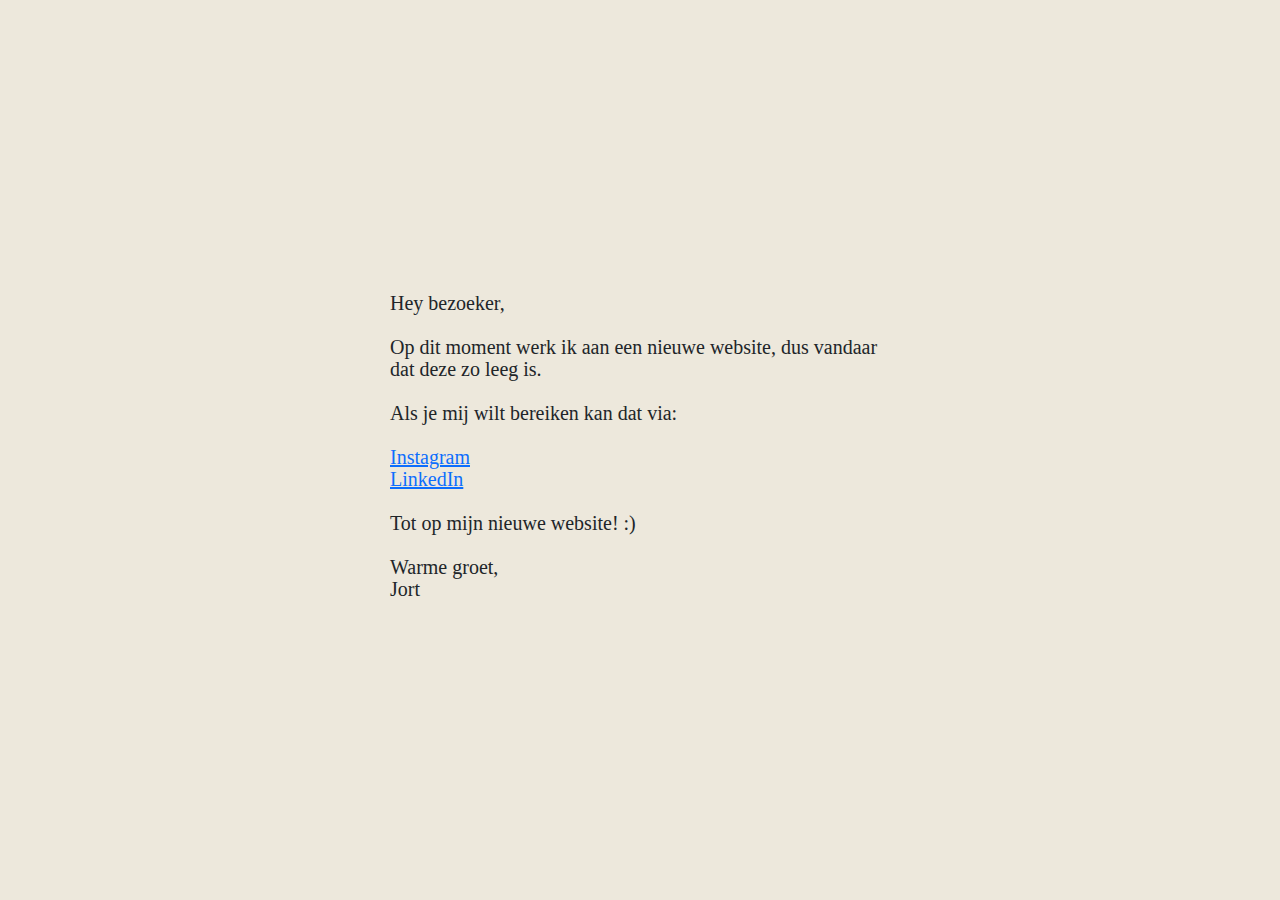
<file: index.html>
<!DOCTYPE html><html data-bs-theme="light" lang="en" style="background-color: #ede8dc;"><head><meta charset="utf-8"><meta name="viewport" content="width=device-width, initial-scale=1.0, shrink-to-fit=no"><title>Website niet in werking</title><link rel="stylesheet" href="assets/bootstrap/css/bootstrap.min.css"></head><body style="background-color: #ede8dc;"><div class="container d-flex justify-content-center align-items-center" style="width: 100%;height: 100vh;"><div class="row"><div class="col"><h1 style="font-family: poppins;font-size: 20px;max-width: 500px;line-height: 22px;">Hey bezoeker,<br><br>Op dit moment werk ik aan een nieuwe website, dus vandaar dat deze zo leeg is.<br><br>Als je mij wilt bereiken kan dat via:<br><br><a href="https://www.instagram.com/jortploosvanamstel/">Instagram</a><br><a href="https://www.linkedin.com/in/jortploosvanamstel/">LinkedIn</a><br><br>Tot op mijn nieuwe website! :)<br><br>Warme groet,<br>Jort</h1></div></div></div><script src="assets/bootstrap/js/bootstrap.min.js"></script></body></html>
</file>
